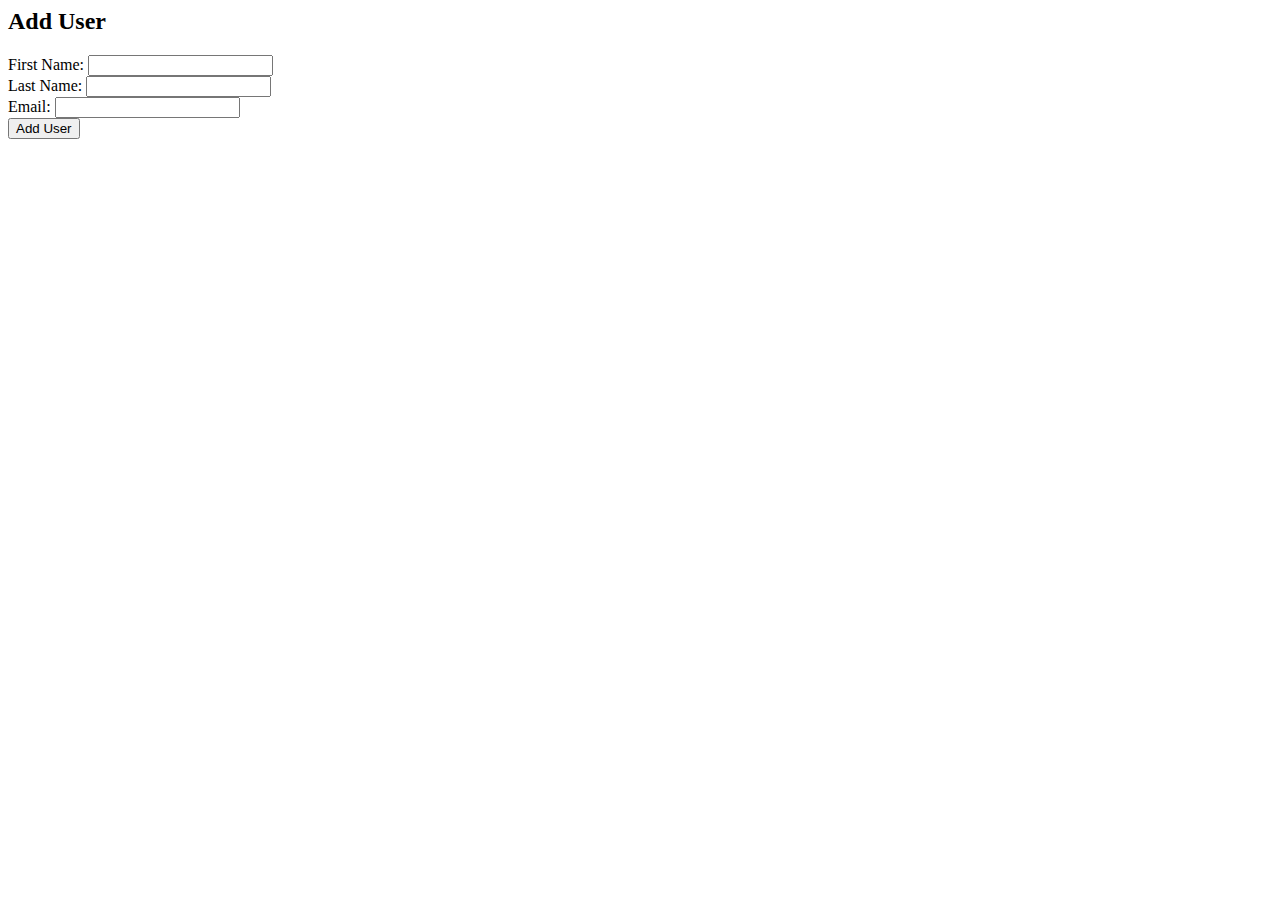
<file: FLASK_MYSQL/usuarios_CR/templates/new_user.html>
<html lang="en">
<head>
    <meta charset="UTF-8">
    <meta http-equiv="X-UA-Compatible" content="IE=edge">
    <meta name="viewport" content="width=device-width, initial-scale=1.0">
    <title>New User</title>
    <!-- Bootstrap CSS -->
    <link href="https://cdn.jsdelivr.net/npm/bootstrap@5.0.2/dist/css/bootstrap.min.css" rel="stylesheet" integrity="sha384-EVSTQN3/azprG1Anm3QDgpJLIm9Nao0Yz1ztcQTwFspd3yD65VohhpuuCOmLASjC" crossorigin="anonymous">
</head>
<body>
    <form action="/user/create" method="post" class="col-6 mx-auto">
        <h2 class="text-center">Add User</h2>
        <div class="form-group">
            <label for="first_name">First Name:</label>
            <input type="text" name="first_name"  class="form-control">
        </div>
        <div class="form-group">
            <label for="last_name">Last Name:</label>
            <input type="text" name="last_name"  class="form-control">
        </div>
        <div class="form-group">
            <label for="email">Email:</label>
            <input type="text" name="email"  class="form-control">
        </div>
        <input type="submit" value="Add User" class="btn btn-success">
    </form>
</body>
</html>
</file>
